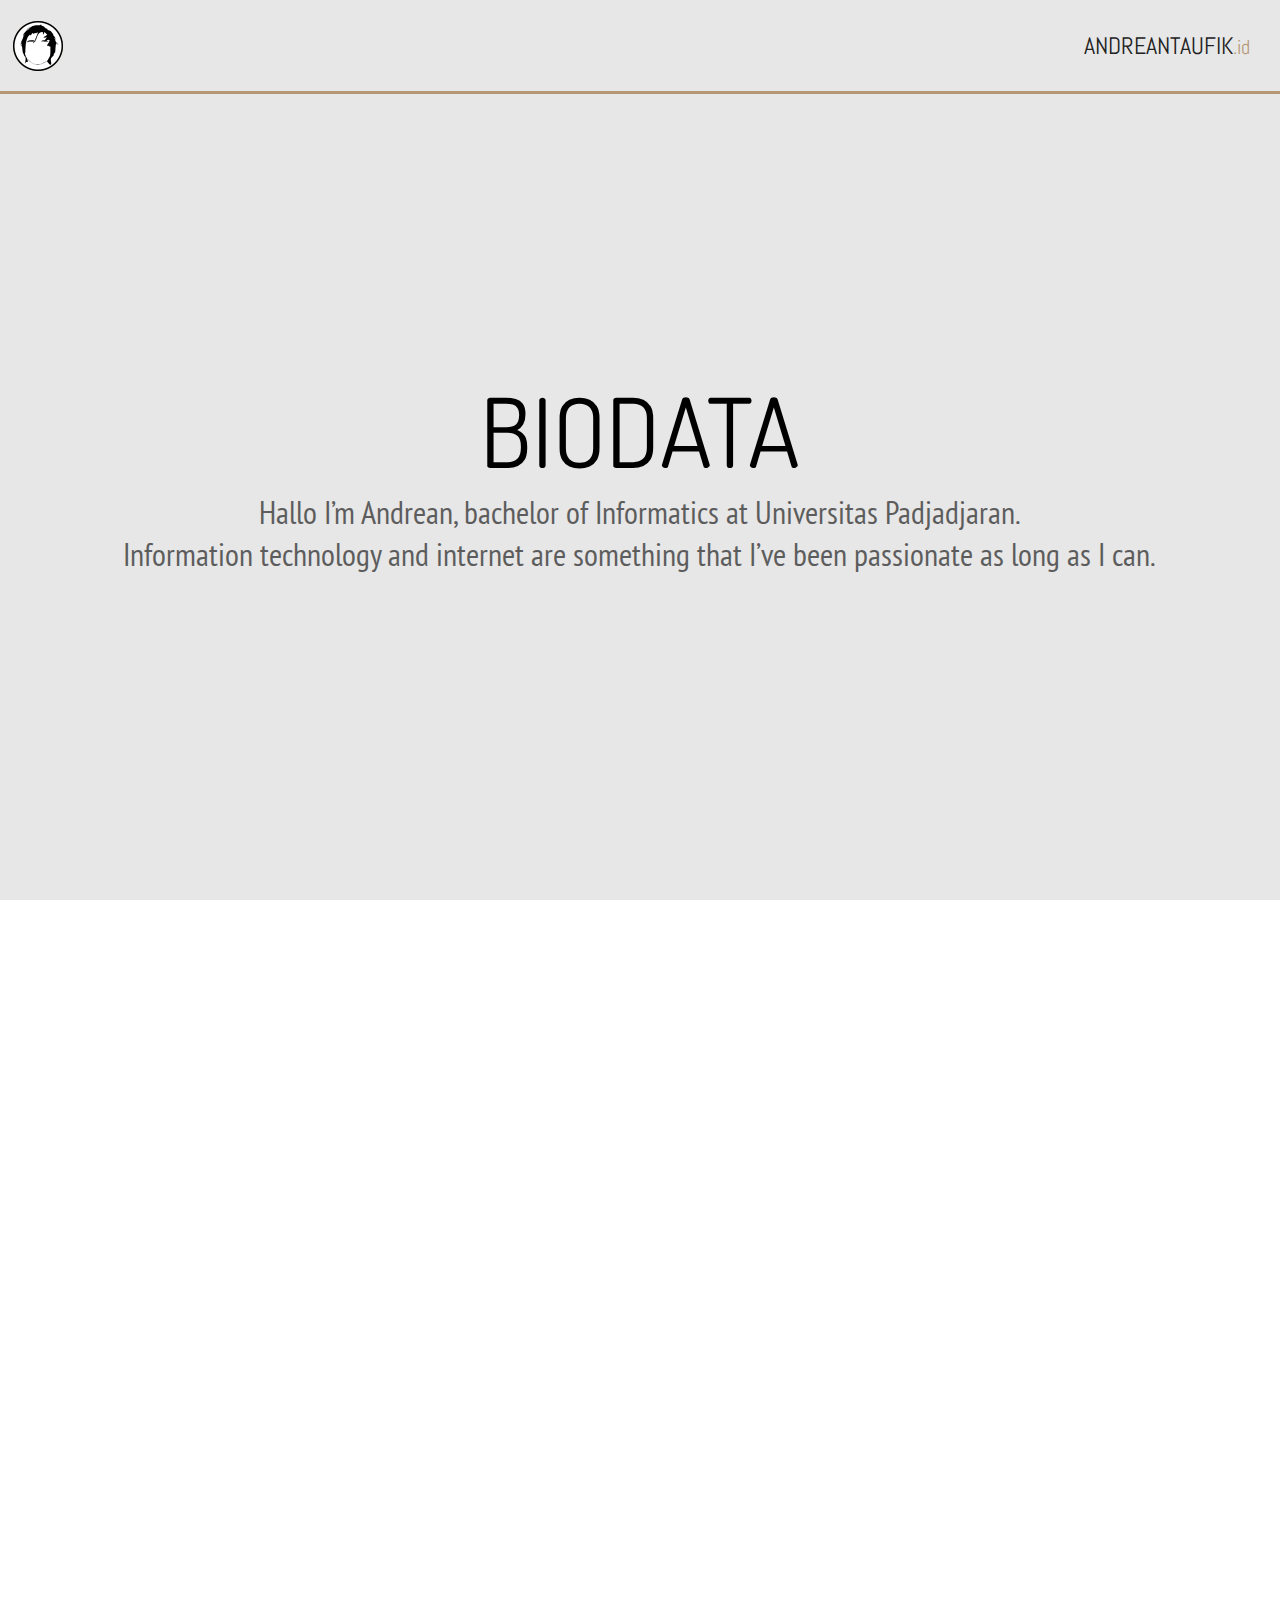
<file: home.html>
<!DOCTYPE html>
<html xmlns="http://www.w3.org/1999/xhtml">

<head>
	<meta http-equiv="Content-Type" content="text/html; charset=utf-8" />
	<title>ANDREANTAUFIK</title>
	
	 <link href='img/logo.png' rel='shortcut icon'>

	<script type="text/javascript" src="http://code.jquery.com/jquery-1.9.1.js"></script>
	<script type="text/javascript" src="js/jquery.onepage-scroll.js"></script>
	<script type="text/javascript" src="js/fullPage.js"></script>
	
	<link href="https://fonts.googleapis.com/css?family=Abel" rel="stylesheet">
	<link href="https://fonts.googleapis.com/css?family=PT+Sans+Narrow" rel="stylesheet">
	<link href="https://fonts.googleapis.com/css?family=Dosis" rel="stylesheet">
	
	<link rel="stylesheet" type="text/css" href="css/home.css" />
	<link rel="stylesheet" type="text/css" href="css/theme-day.css" />
	<link rel="stylesheet" type="text/css" href="css/fullPage.css" />
	
	<link href="https://maxcdn.bootstrapcdn.com/font-awesome/4.7.0/css/font-awesome.min.css" rel="stylesheet" integrity="sha384-wvfXpqpZZVQGK6TAh5PVlGOfQNHSoD2xbE+QkPxCAFlNEevoEH3Sl0sibVcOQVnN" crossorigin="anonymous">
</head>
<body>
<header>
	<div class="center">
		<img class="imglogo" src="img/logo.png" alt="logo">
		<div class="pulse"></div>
	</div>
	<h1>ANDREANTAUFIK<small>.id</small></a></h1>
</header>

<div id="fullpage">
	<div class="section " id="section1">
		<div class="content">
			<h1>BIODATA</h1>
			<p>
			Hallo I’m Andrean, bachelor of Informatics at Universitas Padjadjaran.
			<br> Information technology and
			internet are something that I’ve been passionate as long as I can. 
			</p>
		</div>
	</div>
	<div class="section " id="section2">
		<div class="content">
			<h1>BLOG</h1>
			<a href="http://www.andreantaufik.wordpress.com">&laquo; Visit my blog!</a>
		</div>
	</div>
	<div class="section" id="section3">
		<div class="slide" id="slide1">
			<div class="content">
				<h1>PORTFOLIO</h1>
				<p>
					Check out my portfolio
				</p>
			</div>
		</div>
		<div class="slide" id="slide2">
			<div class="content subtitle">
				<h1>Email SPAM Filtering</h1>
				<p>Final Project</p>
			</div>
		</div>
		<div class="slide" id="slide2">
			<div class="content subtitle">
				<h1>Tipoff</h1>
				<p>Design User Interface</p>
			</div>
		</div>
		<div class="slide" id="slide2">
			<div class="content subtitle">
				<h1>Eventer</h1>
				<p>Mobile Computing</p>
			</div>
		</div>
		<div class="slide" id="slide2">
			<div class="content subtitle">
				<h1>Yuk Buang Sampah</h1>
				<p>Indonesian Science Summit</p>
			</div>
		</div>
		<div class="slide" id="slide2">
			<div class="content subtitle">
				<h1>EasyLibrary</h1>
				<p>Software Engineering</p>
			</div>
		</div>
	</div>
	<div class="section" id="section4">
		<div class="content">
			<ul class = "socmed">
				<li><a href="https://www.facebook.com/profile.php?id=100000257062419"><i class="fa fa-facebook" aria-hidden="true"></i></a></li>
				<li><a href="https://twitter.com/andruut"><i class="fa fa-twitter" aria-hidden="true"></a></i></li>
				<li><a href="https://www.linkedin.com/in/andrean-taufik-893559126"><i class="fa fa-linkedin" aria-hidden="true"></a></i></li>
				<li><a href="https://www.instagram.com/ndruto/"><i class="fa fa-instagram" aria-hidden="true"></a></i></li>
			</ul>
		</div>
	</div>
</div>

<script type="text/javascript">
	fullpage.initialize('#fullpage', {
		anchors: ['firstPage', 'secondPage', '3rdPage', '4thpage', 'lastPage'],
		menu: '#menu',
		css3:true
	});

</script>

</body>
</html>
</file>
<file: css/theme-day.css>
header{
			background: #E7E7E7;
		}

		header h1{
			color: #212121;

		}
/* Custom CSS*/
		#section1,
		#section2,
		#section3{
			background-size: cover;
			background-attachment: fixed;
			background : #E7E7E7;
		}

		/* Section 1
		 * --------------------------------------- */
		#section1 h1{
			color: #000;
		}
		#section1 p{
			color: #000;
			opacity: 0.6;
		}
		
		/* Section 2
		 * --------------------------------------- */
		#section2 h1{
			color: #000;
		}
		#section2 p{
			color: #fff;
			opacity: 0.6;
		}

		/* Section 3 portofolio
		 * --------------------------------------- */
		#section3 h1{
			color: #000;
		}
		#section3 p{
			color: #000;
			opacity: 0.6;
		}

		/* Section 4
		 * --------------------------------------- */
		#section4{
			background-color: #E7E7E7;
		}
		#section4 h1{
			color: #E7E7E7;
		}
		#section4 p{
			opacity: 0.6;
		}
		
/*	SOCIAL MEDIA */
	.socmed li{
		background: #212121;		
	}
	.socmed a:link {
		color: #b69877;
	}
	.socmed a:visited {
		color: #b69877;
	}
</file>
<file: css/fullPage.css>
/**
 * fullPage Pure Javascript v.0.0.9 (Alpha) - Not support given until Beta version.
 * https://github.com/alvarotrigo/fullPage.js
 * MIT licensed
 *
 * Copyright (C) 2013 alvarotrigo.com - A project by Alvaro Trigo
 */
html.fp-enabled,
.fp-enabled body {
    margin: 0;
    padding: 0;
    overflow:hidden;

    /*Avoid flicker on slides transitions for mobile phones #336 */
    -webkit-tap-highlight-color: rgba(0,0,0,0);
}
#superContainer {
    height: 100%;
    position: relative;

    /* Touch detection for Windows 8 */
    -ms-touch-action: none;

    /* IE 11 on Windows Phone 8.1*/
    touch-action: none;
}
.fp-section {
    position: relative;
    -webkit-box-sizing: border-box; /* Safari<=5 Android<=3 */
    -moz-box-sizing: border-box; /* <=28 */
    box-sizing: border-box;
    height:100%;
}
.fp-slide {
    float: left;
}
.fp-slide, .fp-slidesContainer {
    height: 100%;
    display: block;
}
.fp-slides {
    z-index:1;
    height: 100%;
    overflow: hidden;
    position: relative;
    -webkit-transition: all 0.3s ease-out; /* Safari<=6 Android<=4.3 */
    transition: all 0.3s ease-out;
}
.fp-section.fp-table, .fp-slide.fp-table {
    display: table;
    table-layout:fixed;
    width: 100%;
    height:100%;
}
.fp-tableCell {
    display: table-cell;
    vertical-align: middle;
    width: 100%;
    height: 100%;
}
.fp-slidesContainer {
    float: left;
    position: relative;
}
.fp-controlArrow {
    position: absolute;
    z-index: 4;
    top: 50%;
    cursor: pointer;
    width: 0;
    height: 0;
    border-style: solid;
    margin-top: -38px;
}
.fp-controlArrow.fp-prev {
    left: 15px;
    width: 0;
    border-width: 38.5px 34px 38.5px 0;
    border-color: transparent #fff transparent transparent;
}
.fp-controlArrow.fp-next {
    right: 15px;
    border-width: 38.5px 0 38.5px 34px;
    border-color: transparent transparent transparent #fff;
}
.fp-scrollable {
    overflow: scroll;

}
.fp-notransition {
    -webkit-transition: none !important;
    transition: none !important;
}
#fp-nav {
    position: fixed;
    z-index: 100;
    margin-top: -32px;
    top: 50%;
    opacity: 1;
}
#fp-nav.right {
    right: 17px;
}
#fp-nav.left {
    left: 17px;
}
.fp-slidesNav{
    position: absolute;
    z-index: 4;
    left: 50%;
    opacity: 1;
}
.fp-slidesNav.bottom {
    bottom: 17px;
}
.fp-slidesNav.top {
    top: 17px;
}
#fp-nav ul,
.fp-slidesNav ul {
  margin: 0;
  padding: 0;
}
#fp-nav ul li,
.fp-slidesNav ul li {
    display: block;
    width: 14px;
    height: 13px;
    margin: 7px;
    position:relative;
}
.fp-slidesNav ul li {
    display: inline-block;
}
#fp-nav ul li a,
.fp-slidesNav ul li a {
    display: block;
    position: relative;
    z-index: 1;
    width: 100%;
    height: 100%;
    cursor: pointer;
    text-decoration: none;
}
#fp-nav ul li a.active span,
.fp-slidesNav ul li a.active span,
#fp-nav ul li:hover a.active span,
.fp-slidesNav ul li:hover a.active span{
    height: 12px;
    width: 12px;
    margin: -6px 0 0 -6px;
    border-radius: 100%;
}
#fp-nav ul li a span,
.fp-slidesNav ul li a span {
    border-radius: 50%;
    position: absolute;
    z-index: 1;
    height: 4px;
    width: 4px;
    border: 0;
    background: #333;
    left: 50%;
    top: 50%;
    margin: -2px 0 0 -2px;
    -webkit-transition: all 0.1s ease-in-out;
    -moz-transition: all 0.1s ease-in-out;
    -o-transition: all 0.1s ease-in-out;
    transition: all 0.1s ease-in-out;
}
#fp-nav ul li .fp-tooltip {
    position: absolute;
    top: -2px;
    color: #fff;
    font-size: 14px;
    font-family: arial, helvetica, sans-serif;
    white-space: nowrap;
    max-width: 220px;
    overflow: hidden;
    display: block;
    opacity: 0;
    width: 0;
}
#fp-nav ul li:hover .fp-tooltip,
#fp-nav.fp-show-active a.active + .fp-tooltip{
    -webkit-transition: opacity 0.2s ease-in;
    transition: opacity 0.2s ease-in;
    width: auto;
    opacity: 1;
}
#fp-nav ul li .fp-tooltip.right {
    right: 20px;
}
#fp-nav ul li .fp-tooltip.left {
    left: 20px;
}
</file>
<file: css/home.css>
/* Reset CSS
		 * --------------------------------------- */
		body,div,dl,dt,dd,ul,ol,li,h1,h2,h3,h4,h5,h6,pre,
		form,fieldset,input,textarea,p,blockquote,th,td {
		    padding: 0;
		    margin: 0;
		}
		
		p{
			font-family: 'PT Sans Narrow', sans-serif;
		}
		
		a{
			text-decoration:none;
		}
		table {
		    border-spacing: 0;
		}
		fieldset,img {
		    border: 0;
		}
		address,caption,cite,code,dfn,em,strong,th,var {
		    font-weight: normal;
		    font-style: normal;
		}
		strong{
			font-weight: bold;
		}
		ol,ul {
		    list-style: none;
		    margin:0;
		    padding:0;
		}
		caption,th {
		    text-align: left;
		}
		h1,h2,h3,h4,h5,h6 {
			font-family: 'Dosis', sans-serif;
		    font-weight: normal;
		    font-size: 100%;
		    margin:0;
		    padding:0;
		    color:#444;
		}
		q:before,q:after {
		    content:'';
		}
		abbr,acronym { border: 0;
		}
		
		header{
			padding: 10px 30px 30px 40px;
			margin-bottom: 0;
			position: relative;
			z-index: 10;
			overflow: hidden;
			border-bottom: 3px solid #b69877;
		}

		header img{
			float: left;
		}
		header h1{
			font-size: 150%;
			margin-top:20px;
			text-align:right;
			font-family: 'Abel', sans-serif;
		}
		small{
			color: #b69877;
		}

/*pulse*/

		.imglogo{
			width: 50px;
			height: 50px;
		}

		.center{
			position: absolute;
			top: 50%;
			left: 3%;
			transform: translate(-50%, -50%);
		}

		.pulse{
			width: 50px;
			height: 50px;
			background: #b69877;
			border-radius: 50%;
			color: #fff;
			line-height: 80px;
			animation: animate 3s linear infinite;
		}

		@keyframes animate{
			0%{
				box-shadow: 0 0 0 0 rgba(182,152,119,.7);
			}
			40%{
				box-shadow: 0 0 0 15px rgba(182,152,119,0);
			}
			80%{
				box-shadow: 0 0 0 15px rgba(182,152,119,0);
			}
			100%{
				box-shadow: 0 0 0 0 rgba(182,152,119,0);
			}
		}


/* Custom CSS*/
		body{
			font-family: 'PT Sans Narrow', sans-serif;
			color: #F2F2F2;
		}
		h1{
			font-size: 6em;
		}
		p{
			font-size: 2em;
		}
		.content{
			position: relative;
			top: 42%;
			transform: translateY(-50%);
			text-align: center;
			width:98%;
			margin:auto;
		}

		/* Section 1
		 * --------------------------------------- */
		
		/* Section 2
		 * --------------------------------------- */
		#section2 a:visited {
			font-size: 2em;
			color: #b69877;
		}
		
		#section2 a:hover {
			font-size: 2em;
			color: #000;
		}
		
		#section2 a {
			font-size: 2em;
			color: #b69877;
			font-family: 'PT Sans Narrow', sans-serif;
		}


		/* Section 3 portofolio
		 * --------------------------------------- */

		/* Section 4
		 * --------------------------------------- */
		
/*	SOCIAL MEDIA */
	.socmed{
		/*border: 3px solid #73AD21; */
		margin: 0;
		padding: 0;
		position: absolute;
		top: 36%;
		left: 50%;
		cursor: pointer;
		transform: translate(-50%, -50%); 
	}
	.socmed li{
		list-style: none;
		float: left;
		margin: 10px;
		width: 100px;
		height: 100px;
		line-height: 100px;
		text-align: center;
		border-radius: 50%;
		position: relative;
		overflow: hidden;
		color: #262626;
		font-size: 50px;
		z-index: 10;
		cursor: pointer;
		transition: .5s ease-in-out;
	}
		
	.socmed li:before{
		content: '';
		width: 100%;
		height: 100%;
		position: absolute;
		top: 0;
		right: -100%;
		background: #ccc;
		z-index: -1;
		border-radius: 50%;
		transform: scale(0);
		transition: .3s ease-in-out;
	}
	
	.socmed li:after{
		content: '';
		width: 50%;
		height: 100%;
		position: absolute;
		top: 0;
		right: -100%;
		background: rgba(255, 255, 255, .3);
		transition: .5s ease-in-out;
		transition-delay: .1s;
	}
	
	.socmed li:hover:before{
		left: 0;
		transform: scale(.85);
	}
	
	.socmed li:hover:after{
		right: 0%;
	}
	
	.socmed li:nth-child(1):before{ background: #3b5999; }
	.socmed li:nth-child(2):before{ background: #55acee; }
	.socmed li:nth-child(3):before{ background: #0077B5; }
	.socmed li:nth-child(4):before{ background: #e4405f; }
	
	
	.socmed li .fa{
		transition: .3s ease-in-out;
	}
	
	.socmed li:hover .fa{
		color: #fff;
	}

	.socmed a:hover {
		color: #fff;
	}
</file>
